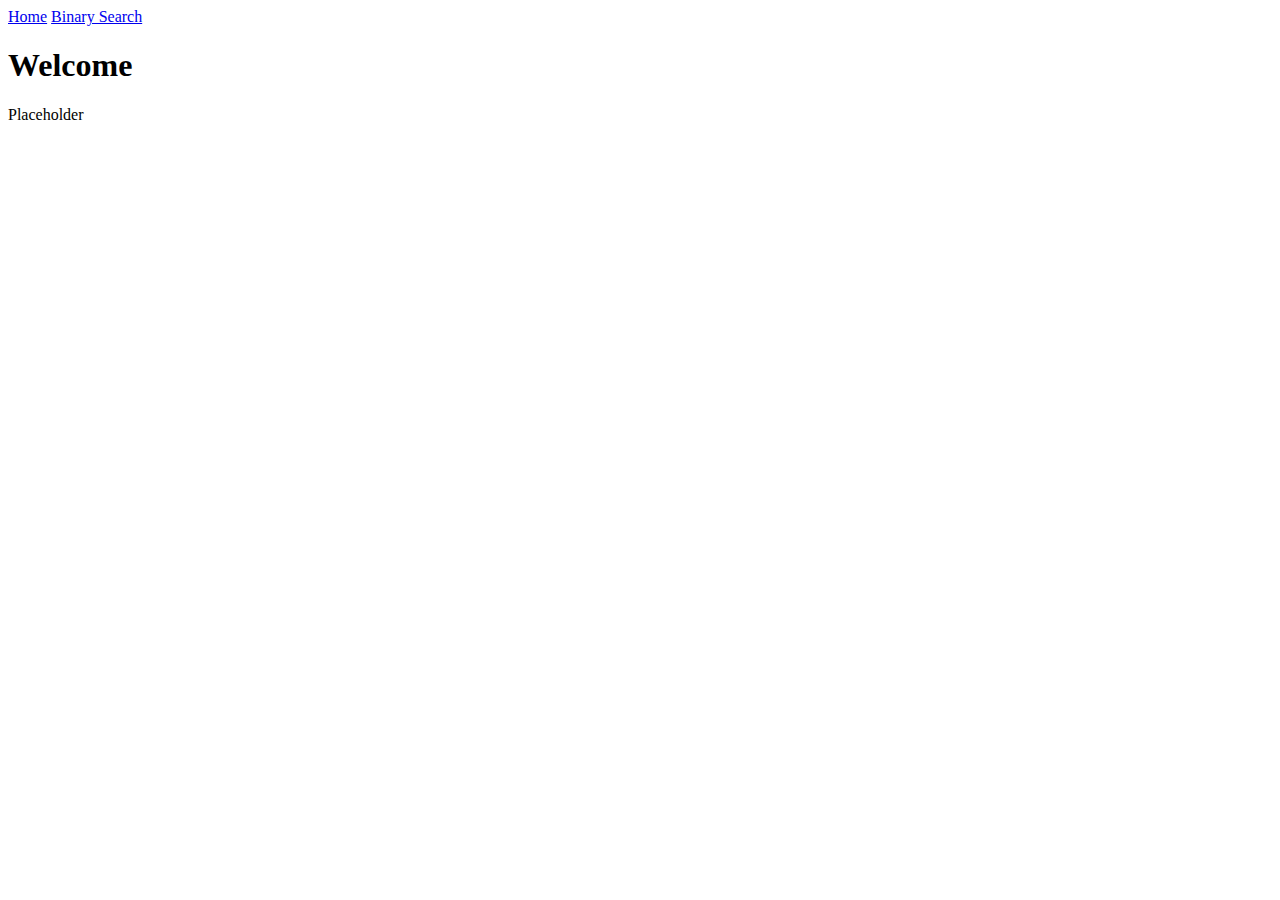
<file: index.html>
<!DOCTYPE html>
<html>
  <head>
    <meta charset="utf-8">
	<title>Home</title>
  <link rel="stylesheet" href="/assets/css/styles.css">
  </head>
  <body>
    <nav>
  <a href="/">Home</a>
  <a href="/binary_search.html">Binary Search</a>
</nav>
    <h1 id="welcome">Welcome</h1>
<p>Placeholder</p>

  </body>
</html>
</file>
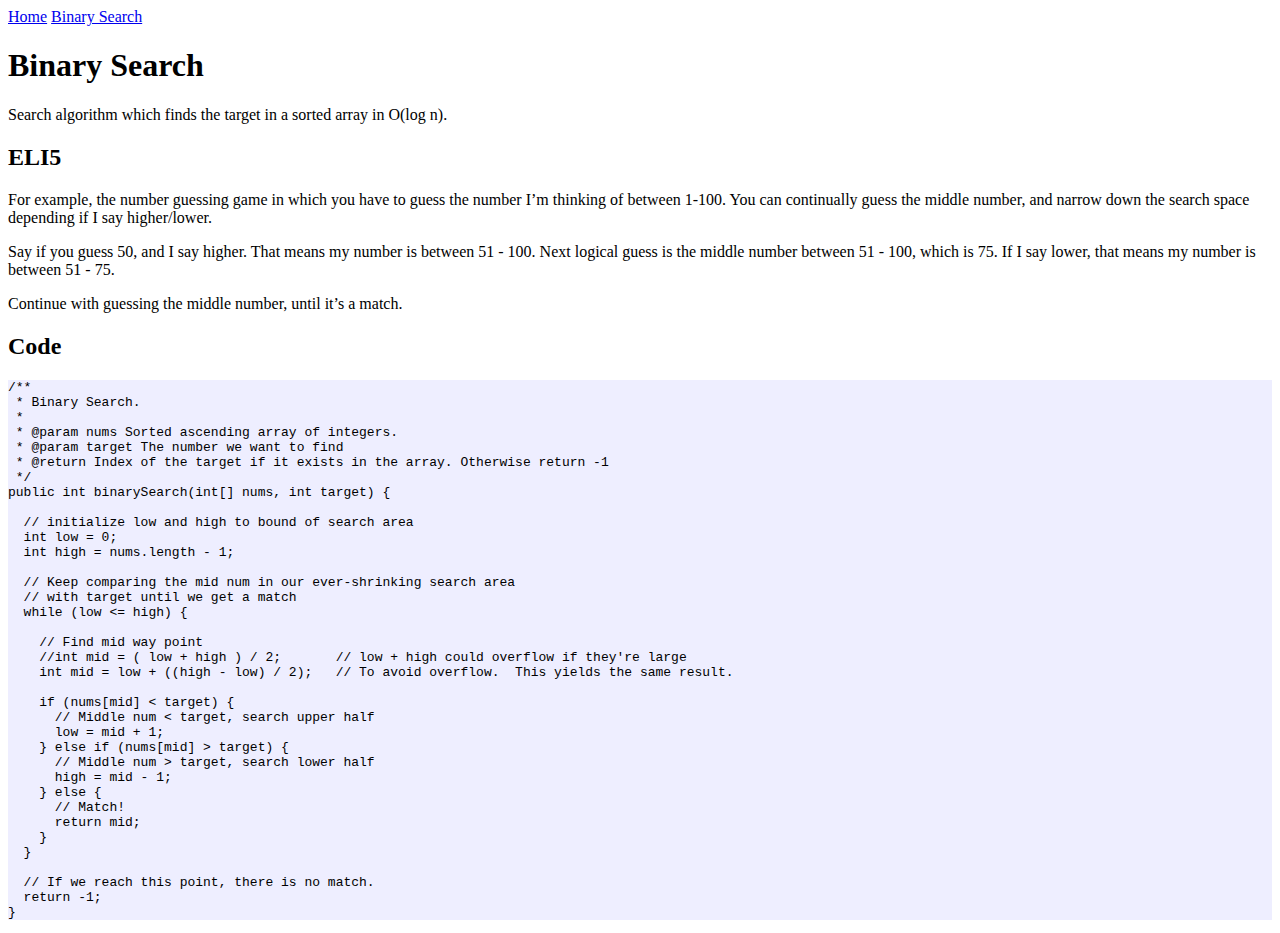
<file: binary_search.html>
<!DOCTYPE html>
<html>
  <head>
    <meta charset="utf-8">
	<title>Binary Search</title>
  <link rel="stylesheet" href="/assets/css/styles.css">
  </head>
  <body>
    <nav>
  <a href="/">Home</a>
  <a href="/binary_search.html">Binary Search</a>
</nav>
    <h1 id="binary-search">Binary Search</h1>
<p>Search algorithm which finds the target in a sorted array in O(log n).</p>

<h2 id="eli5">ELI5</h2>
<p>For example, the number guessing game in which you have to guess the number I’m thinking of between 1-100.  You can continually guess the middle number, and narrow down the search space depending if I say higher/lower.</p>

<p>Say if you guess 50, and I say higher.  That means my number is between 51 - 100.  Next logical guess is the middle number between 51 - 100, which is 75.  If I say lower, that means my number is between 51 - 75.</p>

<p>Continue with guessing the middle number, until it’s a match.</p>

<h2 id="code">Code</h2>
<div class="language-plaintext highlighter-rouge"><div class="highlight"><pre class="highlight"><code>/**
 * Binary Search.
 *
 * @param nums Sorted ascending array of integers.
 * @param target The number we want to find
 * @return Index of the target if it exists in the array. Otherwise return -1
 */
public int binarySearch(int[] nums, int target) {

  // initialize low and high to bound of search area
  int low = 0;
  int high = nums.length - 1;

  // Keep comparing the mid num in our ever-shrinking search area
  // with target until we get a match
  while (low &lt;= high) {

    // Find mid way point
    //int mid = ( low + high ) / 2;       // low + high could overflow if they're large
    int mid = low + ((high - low) / 2);   // To avoid overflow.  This yields the same result.

    if (nums[mid] &lt; target) {
      // Middle num &lt; target, search upper half
      low = mid + 1;
    } else if (nums[mid] &gt; target) {
      // Middle num &gt; target, search lower half
      high = mid - 1;
    } else {
      // Match!
      return mid;
    }
  }

  // If we reach this point, there is no match.
  return -1;
}
</code></pre></div></div>

  </body>
</html>
</file>
<file: assets/css/styles.css>
pre, code { background-color: #eef; }

/*# sourceMappingURL=styles.css.map */
</file>
